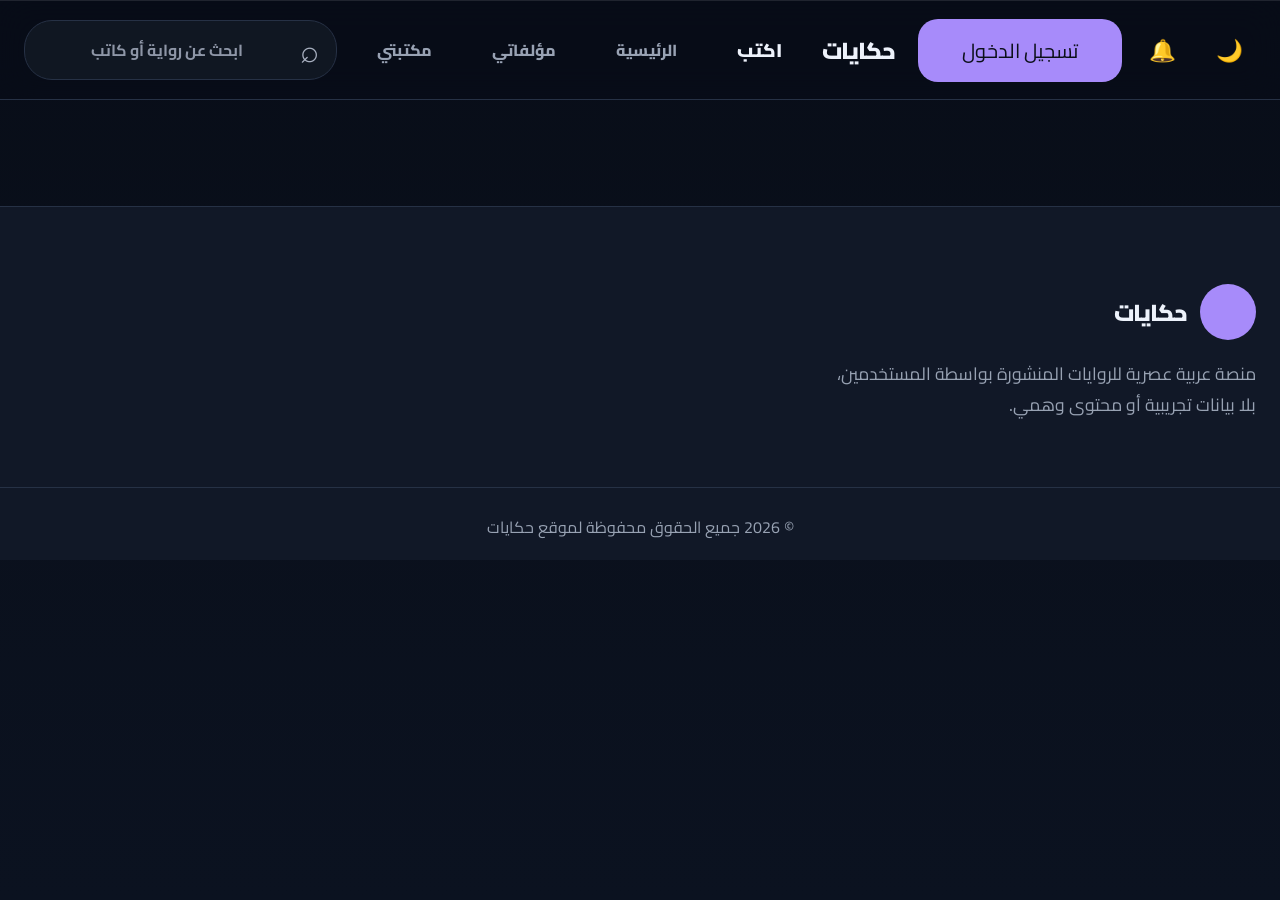
<file: index.html>
<!DOCTYPE html>
<html lang="ar" dir="rtl">
<head>
  <meta charset="UTF-8" />
  <meta name="viewport" content="width=device-width, initial-scale=1.0" />
  <meta name="description" content="حكايات منصة عربية لكتابة وقراءة الروايات من إنشاء المستخدمين فقط." />
  <title>حكايات | منصة الروايات العربية</title>
  <link rel="preconnect" href="https://fonts.googleapis.com">
  <link rel="preconnect" href="https://fonts.gstatic.com" crossorigin>
  <link href="https://fonts.googleapis.com/css2?family=Cairo:wght@400;600;700;800&family=Amiri:wght@400;700&display=swap" rel="stylesheet">
  <link rel="stylesheet" href="style.css" />
</head>
<body>
  <header class="site-header">
    <nav class="navbar container" aria-label="القائمة الرئيسية">
      <button class="icon-button mobile-only" id="menuToggle" type="button" aria-label="فتح القائمة">☰</button>
      <a class="brand" href="#home" data-route="home" aria-label="العودة للرئيسية">
        <span class="brand-mark">ح</span>
        <span>حكايات</span>
      </a>
      <div class="nav-links" id="navLinks">
       <button class="write-button" id="writeTopButton" type="button">اكتب</button>
        <a href="#home" data-route="home">الرئيسية</a>
        <a href="#my-writing" data-route="my-writing">مؤلفاتي</a>
        <a href="#library" data-route="library">مكتبتي</a>
      </div>
      <form class="search-box" id="searchForm" role="search">
        <input id="searchInput" type="search" placeholder="ابحث عن رواية أو كاتب" autocomplete="off" />
        <button type="submit">بحث</button>
        <div class="suggestions hidden" id="suggestions" aria-live="polite"></div>
      </form>
      <div class="header-actions">
        <button class="icon-button" id="themeToggle" type="button" aria-label="تبديل الوضع الليلي">🌙</button>
        <button class="icon-button" id="notificationsButton" type="button" aria-label="الإشعارات">🔔<span id="notifyBadge" class="badge hidden">0</span></button>
        <button class="secondary" id="authButton" type="button">تسجيل الدخول</button>
        <div class="user-menu hidden" id="userMenu">
          <button class="avatar-button" id="avatarButton" type="button" aria-label="قائمة المستخدم"><span id="avatarInitial">م</span></button>
          <div class="dropdown hidden" id="userDropdown">
            <button data-route="profile" type="button">ملفي الشخصي</button>
            <button data-route="library" type="button">مكتبتي</button>
            <button data-route="my-writing" type="button">مؤلفاتي</button>
            <button id="logoutButton" type="button">تسجيل الخروج</button>
          </div>
        </div>
      </div>
    </nav>
  </header>

  <main id="app" class="container" tabindex="-1"></main>

  <footer class="site-footer">
    <div class="container footer-grid">
      <section>
        <div class="brand footer-brand"><span class="brand-mark">ح</span><span>حكايات</span></div>
        <p>منصة عربية عصرية للروايات المنشورة بواسطة المستخدمين، بلا بيانات تجريبية أو محتوى وهمي.</p>
      </section>
      
    </div>
    <p class="copyright">© 2026 جميع الحقوق محفوظة لموقع حكايات</p>
  </footer>

  <div class="modal hidden" id="authModal" role="dialog" aria-modal="true" aria-labelledby="authTitle">
    <div class="modal-card">
      <button class="close-button" id="closeAuth" type="button" aria-label="إغلاق">×</button>
      <h2 id="authTitle">تسجيل الدخول</h2>
      <div class="tab-switch">
        <button class="active" id="loginTab" type="button">دخول</button>
        <button id="registerTab" type="button">حساب جديد</button>
      </div>
      <form id="authForm" class="form-stack">
        <label class="register-only hidden">اسم المستخدم
          <input id="displayName" type="text" minlength="2" placeholder="مثال: أحمد الكاتب" />
        </label>
        <label>البريد الإلكتروني
          <input id="email" type="email" required placeholder="name@example.com" />
        </label>
        <label>كلمة المرور
          <input id="password" type="password" required minlength="6" placeholder="6 أحرف على الأقل" />
        </label>
        <button class="primary full" id="authSubmit" type="submit">دخول</button>
      </form>
      <p class="hint">يتم حفظ الحساب محلياً داخل المتصفح لهذا النموذج العملي. كلمات المرور تُخزن كبصمة SHA-256 وليست كنص صريح.</p>
    </div>
  </div>

  <div class="toast hidden" id="toast" role="status" aria-live="polite"></div>

  <script src="javascript.js"></script>
</body>
</html>
</file>
<file: style.css>
:root {
  color-scheme: dark;
  --bg: #080d18;
  --bg-2: #0d1320;
  --card: #111827;
  --card-2: #151d2e;
  --text: #edf2fb;
  --muted: #98a2b3;
  --primary: #a78bfa;
  --primary-dark: #8b5cf6;
  --accent: #ffc04d;
  --border: #263145;
  --soft: #1a2335;
  --danger: #ef4444;
  --success: #22c55e;
  --shadow: 0 24px 70px rgba(0, 0, 0, .34);
  --radius: 24px;
}

[data-theme="light"] {
  color-scheme: dark;
  --bg: #080d18;
  --bg-2: #0d1320;
  --card: #111827;
  --card-2: #151d2e;
  --text: #edf2fb;
  --muted: #98a2b3;
  --primary: #a78bfa;
  --primary-dark: #8b5cf6;
  --border: #263145;
  --soft: #1a2335;
}

* { box-sizing: border-box; }
html { scroll-behavior: smooth; scrollbar-color: #8f8f91 #202020; }
body {
  margin: 0;
  font-family: "Cairo", system-ui, sans-serif;
  background: linear-gradient(180deg, var(--bg) 0%, #0a101c 48%, #0b1220 100%);
  color: var(--text);
  min-height: 100vh;
}
button, input, textarea, select { font: inherit; }
button { cursor: pointer; }
button:disabled { opacity: .45; cursor: not-allowed; }
a { color: inherit; text-decoration: none; }
.container { width: min(1850px, calc(100% - 48px)); margin: 0 auto; }
.hidden { display: none !important; }
.mobile-only { display: none; }

.site-header {
  position: sticky;
  top: 0;
  z-index: 50;
  background: rgba(8, 13, 24, .92);
  backdrop-filter: blur(18px);
  border-top: 1px solid rgba(255,255,255,.1);
  border-bottom: 1px solid var(--border);
}
.navbar { display: flex; align-items: center; gap: 22px; min-height: 98px; }
.brand { display: inline-flex; align-items: center; gap: 12px; font-weight: 900; font-size: 1.45rem; letter-spacing: -.02em; }
.brand-mark { display: grid; place-items: center; width: 56px; height: 56px; border-radius: 50%; color: #0a0f1b; background: var(--primary); font-size: 1.45rem; }
.brand-mark::before { content: "📖"; filter: grayscale(1) contrast(1.25); }
.brand-mark { font-size: 0; }
.site-header .brand-mark { display: none; }
.nav-links { display: flex; align-items: center; gap: 24px; font-weight: 800; margin-inline-start: auto; }
.nav-links a { padding: 12px 18px; border-radius: 20px; color: var(--muted); white-space: nowrap; }
.nav-links a.active, .nav-links a:hover { color: var(--text); background: var(--soft); }
.search-box { position: relative; flex: 0 1 675px; display: flex; align-items: center; }
.search-box::before { content: "⌕"; position: absolute; right: 18px; top: 50%; transform: translateY(-50%); color: #a8b0c0; font-size: 2rem; line-height: 1; z-index: 1; }
.search-box input { width: 100%; border: 1px solid var(--border); border-radius: 28px; padding: 14px 58px 14px 18px; background: #101722; color: var(--text); font-weight: 700; text-align: center; outline: 0; }
.search-box input::placeholder { color: #8e96a7; }
.search-box button[type="submit"] { display: none; }
.header-actions { display: flex; align-items: center; gap: 14px; order: -1; }
.primary, .secondary, .danger, .ghost, .icon-button, .footer-link {
  border: 0;
  border-radius: 20px;
  padding: 13px 22px;
  transition: transform .2s ease, background .2s ease, border-color .2s ease, box-shadow .2s ease;
}
.primary { color: #0b0f19; background: var(--primary); font-weight: 900; }
.primary:hover { background: #b99cff; transform: translateY(-1px); box-shadow: 0 16px 34px rgba(167, 139, 250, .26); }
.secondary, .ghost, .icon-button, .footer-link { color: var(--text); background: transparent; border: 1px solid var(--border); }
.secondary:hover, .ghost:hover, .icon-button:hover, .footer-link:hover { background: var(--soft); }
.danger { color: #fff; background: var(--danger); }
.full { width: 100%; }
.write-button { border: 0; background: transparent; color: var(--text); font-weight: 900; font-size: 1.15rem; padding: 12px 18px; border-radius: 20px; }
.write-button:hover { background: var(--soft); }
#authButton { background: var(--primary); color: #0b0f19; border: 0; min-width: 204px; font-size: 1.25rem; }
.icon-button { position: relative; min-width: 46px; padding: 11px 12px; border-color: transparent; color: var(--muted); font-size: 1.35rem; }
.badge { position: absolute; top: 4px; left: 2px; min-width: 14px; height: 14px; border-radius: 999px; background: #ff5548; color: #fff; font-size: 0; border: 2px solid var(--bg); }

.user-menu { position: relative; }
.avatar-button { width: 48px; height: 48px; border-radius: 50%; border: 2px solid var(--primary); background: var(--soft); color: var(--primary); font-weight: 900; }
.dropdown, .suggestions {
  position: absolute;
  top: calc(100% + 10px);
  left: 0;
  min-width: 220px;
  background: var(--card);
  border: 1px solid var(--border);
  box-shadow: var(--shadow);
  border-radius: 18px;
  padding: 8px;
  z-index: 80;
}
.dropdown button, .suggestions button { width: 100%; text-align: right; border: 0; background: transparent; color: var(--text); padding: 12px; border-radius: 12px; }
.dropdown button:hover, .suggestions button:hover { background: var(--soft); }
.suggestions { right: 0; left: auto; width: min(520px, 100%); }

main.container { padding: 34px 0 72px; }
.hero {
  display: block;
  text-align: right;
  padding: 36px;
  border: 1px solid var(--border);
  border-radius: 32px;
  background: radial-gradient(circle at top right, rgba(167, 139, 250, .24), transparent 35%), var(--card);
  box-shadow: var(--shadow);
}
.hero h1 { margin: 0 0 12px; font-size: clamp(2.2rem, 5vw, 4.5rem); line-height: 1.12; font-weight: 900; letter-spacing: -.04em; }
.hero p, .muted { color: var(--muted); }
.hero-actions, .actions { display: flex; gap: 12px; flex-wrap: wrap; align-items: center; }
.hero-cover { width: min(384px, 100%); aspect-ratio: 3 / 4; border-radius: 31px; overflow: hidden; justify-self: end; box-shadow: var(--shadow); }

.section-head { display: flex; justify-content: space-between; align-items: center; gap: 14px; margin: 38px 0 20px; text-align: right; }
.section-head h1, .section-head h2 { margin: 0; font-size: clamp(2rem, 4vw, 3.4rem); line-height: 1.08; font-weight: 900; letter-spacing: -.04em; }
.section-kicker { width: 54px; height: 54px; display: inline-grid; place-items: center; border-radius: 50%; background: #2a234d; color: #f4edff; font-size: 1.6rem; }
.section-subtitle { color: var(--muted); margin: -24px 0 34px; text-align: right; font-size: 1.15rem; }
.grid { display: grid; grid-template-columns: repeat(auto-fill, minmax(240px, 1fr)); gap: 20px; }
.card, .panel, .empty-state, .novel-card { background: var(--card); border: 1px solid var(--border); border-radius: var(--radius); box-shadow: var(--shadow); }
.card, .panel, .empty-state { padding: 24px; }
.novel-card { overflow: hidden; display: flex; flex-direction: column; text-align: start; }
.cover { min-height: 285px; display: grid; place-items: center; border: 0; border-radius: 0; overflow: hidden; background: linear-gradient(135deg, #6f5cff, #ff8ca0); color: #fff; font-weight: 900; font-size: 2rem; text-align: center; padding: 16px; box-shadow: none; position: relative; }
.cover img { width: 100%; height: 100%; object-fit: cover; display: block; }
.cover-badge { position: absolute; top: 14px; right: 14px; z-index: 2; border-radius: 999px; background: rgba(21, 29, 46, .88); color: #fff; padding: 6px 13px; font-size: .9rem; font-weight: 900; }
.cover-art { width: 100%; height: 100%; display: grid; place-items: end center; padding: 22px; position: relative; isolation: isolate; overflow: hidden; }
.cover-art::before, .cover-art::after { content: ""; position: absolute; inset: 0; z-index: -1; }
.cover-art::after { opacity: .8; background: radial-gradient(circle at 50% 23%, #fff2bc 0 18%, transparent 19%), linear-gradient(170deg, transparent 0 62%, rgba(0,0,0,.22) 63%); }
.cover-art span { display: block; max-width: 82%; line-height: 1.08; text-shadow: 0 4px 16px rgba(0,0,0,.55); }
.cover-moon::before { background: linear-gradient(160deg, #ffa095, #f7b0a8 54%, #e08178); }
.cover-sword::before { background: radial-gradient(circle at 52% 45%, #0ea5e9, #06142a 38%, #02040c 78%); }
.cover-sword::after { background: linear-gradient(90deg, transparent 47%, #d9f2ff 48% 52%, transparent 53%), radial-gradient(circle, transparent 36%, rgba(245,158,11,.16) 37% 38%, transparent 39%); }
.cover-alley::before { background: linear-gradient(115deg, #150b43, #251357 35%, #121827 70%); }
.cover-city::before { background: linear-gradient(140deg, #04d9ff, #1460a8 48%, #38236d); }
.cover-house::before { background: linear-gradient(145deg, #093a34, #0a5a48 48%, #06150f); }
.cover-damascus::before { background: linear-gradient(145deg, #fbbf24, #b45309 52%, #3b1d0c); }
.novel-body { padding: 18px; display: grid; gap: 10px; }
.novel-body h3 { margin: 0; font-size: 1.35rem; line-height: 1.25; font-weight: 900; }
.meta { display: flex; gap: 8px; flex-wrap: wrap; color: var(--muted); font-size: .92rem; }
.card-stats { display: flex; align-items: center; justify-content: center; gap: 13px; color: var(--muted); font-weight: 700; }
.card-stats .star { color: var(--accent); }
.pill { display: inline-flex; align-items: center; gap: 6px; border-radius: 999px; padding: 7px 14px; background: #302a5b; color: #f4efff; font-size: .9rem; font-weight: 900; }
.empty-state { text-align: center; padding: 48px 22px; color: var(--muted); }

.editor-grid { display: grid; grid-template-columns: repeat(3, 1fr); gap: 30px; }
.editor-card { display: grid; grid-template-columns: 140px 1fr; gap: 24px; align-items: center; min-height: 246px; padding: 24px; background: #111827; border: 1px solid var(--border); border-radius: 32px; box-shadow: inset 0 1px 0 rgba(255,255,255,.03); }
.editor-card .cover { border-radius: 20px; }
.editor-card h3 { margin: 7px 0 4px; font-size: 1.5rem; }
.editor-card p { color: var(--muted); margin: 12px 0 0; line-height: 1.8; }

.filters { display: flex; flex-wrap: wrap; gap: 8px; margin: 12px 0 22px; }
.filters button { border: 1px solid var(--border); background: var(--card); color: var(--text); border-radius: 999px; padding: 9px 13px; }
.filters button.active { background: var(--primary); color: #0b0f19; border-color: var(--primary); }
.form-stack { display: grid; gap: 14px; }
.form-stack label { display: grid; gap: 7px; font-weight: 800; }
.form-stack input, .form-stack textarea, .form-stack select {
  width: 100%; border: 1px solid var(--border); border-radius: 15px; padding: 13px 14px; background: #0d1422; color: var(--text);
}
.form-stack textarea { min-height: 120px; resize: vertical; }
.two-col { display: grid; grid-template-columns: repeat(2, 1fr); gap: 18px; align-items: start; }
.span-all { grid-column: 1 / -1; }
.tabs { display: flex; gap: 8px; padding: 6px; border-radius: 18px; background: var(--soft); margin-bottom: 18px; }
.tabs button { flex: 1; border: 0; border-radius: 13px; padding: 12px; background: transparent; color: var(--text); font-weight: 900; }
.tabs button.active { background: var(--card); box-shadow: var(--shadow); }
.chapter-editor { min-height: 360px !important; font-family: "Amiri", serif; font-size: 1.25rem; line-height: 2; }

.novel-detail { display: grid; grid-template-columns: 320px 1fr; gap: 24px; align-items: start; }
.novel-detail h1 { margin: 0 0 12px; font-size: clamp(2.1rem, 5vw, 4rem); line-height: 1.08; letter-spacing: -.04em; }
.chapter-list { display: grid; gap: 10px; }
.chapter-row { display: flex; justify-content: space-between; gap: 12px; align-items: center; padding: 14px; border-radius: 16px; background: var(--soft); }
.reader { max-width: 920px; margin: 0 auto; padding-top: 34px; }
.reader-text { font-family: "Amiri", serif; font-size: var(--reader-font, 1.35rem); line-height: var(--reader-line, 2.1); white-space: pre-wrap; background: var(--card); padding: clamp(22px, 6vw, 58px); border-radius: 28px; box-shadow: var(--shadow); border: 1px solid var(--border); }
.reader-toolbar { position: sticky; top: 110px; z-index: 20; display: flex; flex-wrap: wrap; gap: 8px; justify-content: center; padding: 12px; margin-bottom: 18px; border-radius: 22px; background: rgba(17,24,39,.92); border: 1px solid var(--border); backdrop-filter: blur(12px); }
.comment { border-top: 1px solid var(--border); padding: 14px 0; }

.site-footer { border-top: 1px solid var(--border); background: var(--card); padding: 70px 0 18px; }
.footer-grid { display: grid; grid-template-columns: 1.2fr .8fr 1fr; gap: 90px; align-items: start; }
.footer-grid p, .footer-grid button { color: var(--muted); font-size: 1.1rem; line-height: 1.8; }
.footer-link { display: block; width: fit-content; margin: 8px 0; padding: 2px 0; border: 0; background: transparent; }
.copyright { text-align: center; color: var(--muted); margin: 48px 0 0; padding-top: 24px; border-top: 1px solid var(--border); }

.modal { position: fixed; inset: 0; z-index: 100; display: grid; place-items: center; padding: 18px; background: rgba(0,0,0,.66); }
.modal-card { position: relative; width: min(460px, 100%); background: var(--card); border-radius: 28px; padding: 26px; box-shadow: var(--shadow); border: 1px solid var(--border); }
.close-button { position: absolute; top: 14px; left: 14px; border: 0; background: var(--soft); color: var(--text); width: 38px; height: 38px; border-radius: 50%; font-size: 1.4rem; }
.tab-switch { display: grid; grid-template-columns: 1fr 1fr; gap: 8px; margin: 16px 0; }
.tab-switch button { border: 1px solid var(--border); background: var(--card); color: var(--text); padding: 11px; border-radius: 14px; }
.tab-switch button.active { background: var(--primary); color: #0b0f19; border-color: var(--primary); }
.hint { color: var(--muted); font-size: .9rem; }
.toast { position: fixed; bottom: 24px; right: 24px; z-index: 120; max-width: 360px; padding: 14px 18px; border-radius: 16px; background: var(--text); color: var(--bg); box-shadow: var(--shadow); }

@media (max-width: 1240px) {
  .editor-grid { grid-template-columns: 1fr; }
  .navbar { flex-wrap: wrap; padding: 14px 0; }
  .search-box { order: 4; flex: 1 1 100%; }
}

@media (max-width: 920px) {
  .mobile-only { display: inline-grid; place-items: center; }
  .nav-links { display: none; width: 100%; flex-direction: column; align-items: stretch; order: 5; margin: 0; }
  .nav-links.open { display: flex; }
  .hero, .two-col, .novel-detail, .footer-grid { grid-template-columns: 1fr; }
  .hero, .novel-detail { padding-block: 28px; }
  .header-actions { margin-right: auto; }
}

@media (max-width: 640px) {
  .container { width: min(100% - 20px, 1180px); }
  .header-actions { gap: 5px; }
  #authButton { min-width: auto; font-size: 1rem; }
  .secondary, .primary { padding: 10px 12px; }
  .icon-button { min-width: 40px; }
  .editor-card { grid-template-columns: 1fr; }
  .chapter-row { flex-direction: column; align-items: stretch; }
}
.hero-cover > .cover { width: 100%; height: 100%; }
</file>
